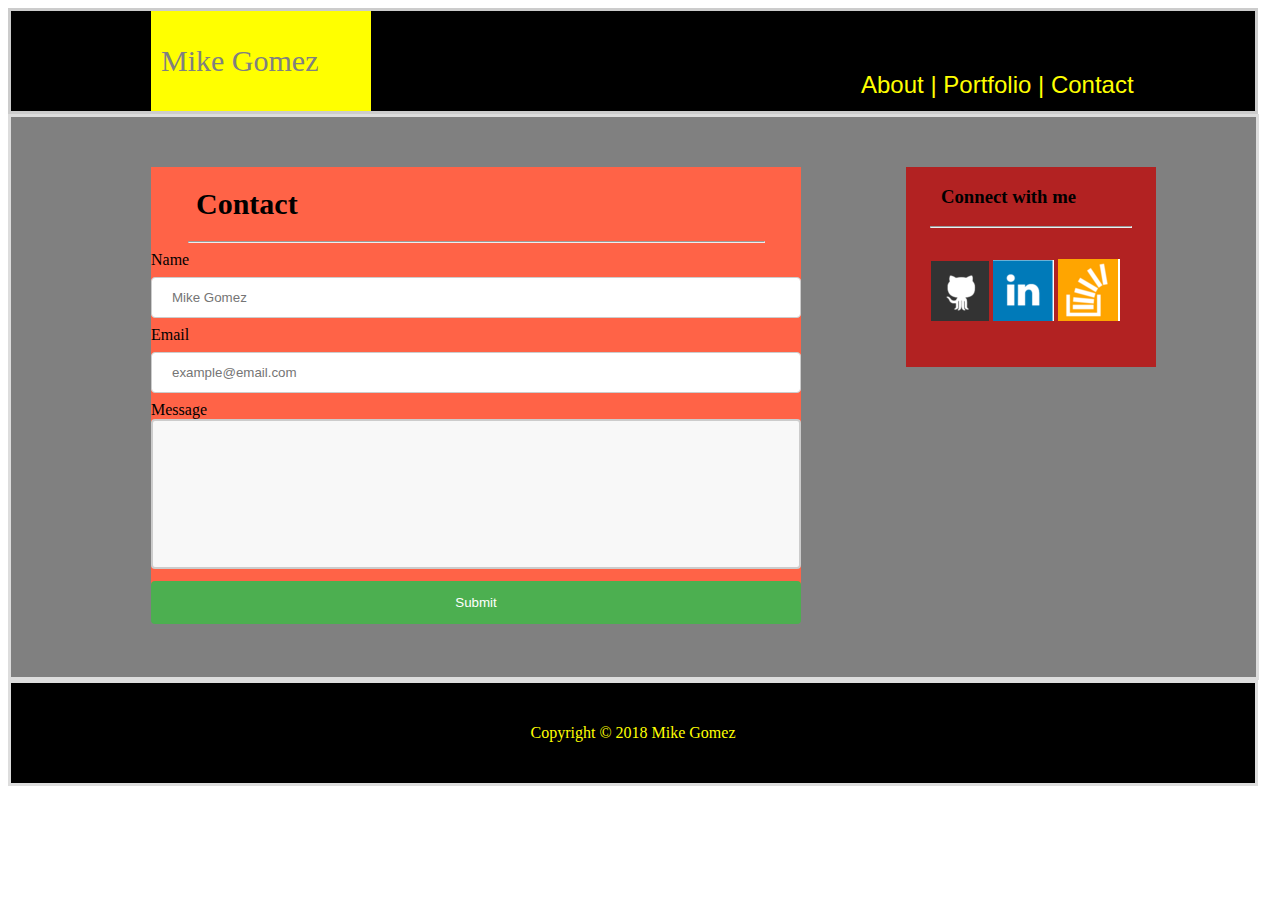
<file: contact.html>
<!DOCTYPE html>

<html>
        <head>
            <title>Contact Page</title>
        <link rel="stylesheet" href="./assets/css/portfolio.css">
        </head>
        <body>
        <nav class="container1">
            <div class="name">Mike Gomez</div>
                <div class="navmenu">
                    <a href="./index.html">About   |</a>   
                        <a href="./portfolio.html">Portfolio   |</a>  
                             <a href="./contact.html">Contact</a> 
                </div>
        </nav>
        
        <section class="backgroundarea">
                <div class="nested1">
                    <h1 class="about1">Contact</h1>
                    <hr width= "575px">
                    <form action="/action_page.php">
                          <label for="fname">Name</label>
                          <input type="text" id="fname" name="firstname" placeholder="Mike Gomez">
                      
                          <label for="lname">Email</label>
                          <input type="text" id="lname" name="lastname" placeholder="example@email.com">
                          <label for="textbox1">Message</label>
                          <textarea></textarea>
                                                 
                          <input type="submit" value="Submit">
                    </form>
                 </div>
           
                <sidebar class="sidebar1">
                        <h3 class="header3">Connect with me</h3>
                        <hr width="200px">
                        <a href="https://github.com/mikegomez"><img id="sidebarimage" src="./assets/images/github1.png"></a> 
                        <a href="https://www.linkedin.com/in/miguel-mike-gomez-2b64aa14/"> <img src="./assets/images/linkedin1.png"></a>
                        <a href="https://stackoverflow.com/users/8840848/miguel"><img src="./assets/images/stackoverflow.png"></a>
                    </sidebar>
        
        </section>
        <footer class="footy">
        
            <p id="footer1">Copyright &copy; 2018 Mike Gomez</p>
        
        </footer>
        
        
        
        
        </body>
        
        </html>
</file>
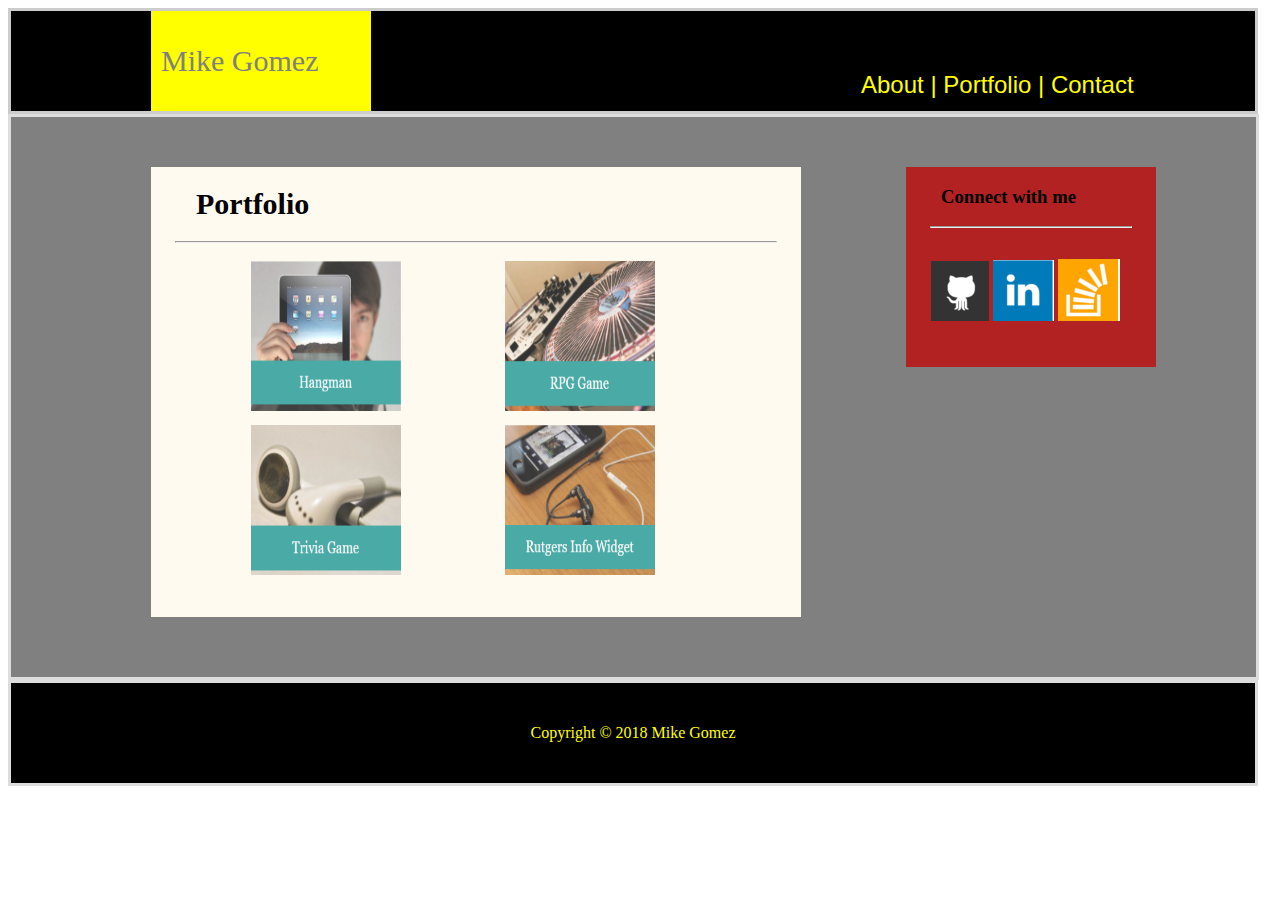
<file: portfolio.html>
<!DOCTYPE html>

<html>
        <head>
            <title>Portfolio</title>
        <link rel="stylesheet" href="./assets/css/portfolio.css">
        </head>
        <body>
        <nav class="container1">
            <div class="name">Mike Gomez</div>
                <div class="navmenu">
                    <a href="./index.html">About   |</a>   
                        <a href="./portfolio.html">Portfolio   |</a>  
                             <a href="./contact.html">Contact</a> 
                </div>
        </nav>
        
        <section class="backgroundarea">
                <div class="nested2">
                    <h1 class="about1">Portfolio</h1>
                    <hr width= "600px">
                    <div class="imagerow1>"><img class="portfolioimages" src="./assets/images/Hangman.png">
                   <img class="portfolioimages" src="./assets/images/RPG game.png"></div>
                   <div class="imagerow2>"> <img class="portfolioimages" src="./assets/images/trivia.png">
                    <img class="portfolioimages" src="./assets/images/Widget.png"></div>
               
                 </div>
           
                <sidebar class="sidebar1">
                        <h3 class="header3">Connect with me</h3>
                        <hr width="200px">
                        <a href="https://github.com/mikegomez"><img id="sidebarimage" src="./assets/images/github1.png"></a> 
                        <a href="https://www.linkedin.com/in/miguel-mike-gomez-2b64aa14/"> <img src="./assets/images/linkedin1.png"></a>
                        <a href="https://stackoverflow.com/users/8840848/miguel"><img src="./assets/images/stackoverflow.png"></a>
                    </sidebar>
        
        </section>
        <footer class="footy">
        
            <p id="footer1">Copyright &copy; 2018 Mike Gomez</p>
        
        </footer>
        
        
        
        
        </body>
        
        </html>
</file>
<file: assets/css/portfolio.css>
.container1 {

    width: 1244px;
    height: 100px;
    background-color: black;
    display: flex;
    flex-direction: row;
    border-color: #cccccc;
    border-style: solid;
    margin: 0px;
   

}

.name {
    height: 80px;
    width: 200px;
    color: grey;
    margin-left: 140px;
    padding: 10px;
    background-color: yellow;
    font-size: 30px;
    display: flex;
    align-items: center;
    font-family: 'Georgia', Times, Times New Roman, serif;
    
}

.backgroundarea {

    background-color: gray;
    width: 1245px;
    height: 560px;
    position: relative;
    border-style: solid;
    border-color: #dddddd;
 
}

.navmenu {
    margin-left: 430px;
    padding: 60px;
    color: yellow;
    font-size: 24px;
    font-family: 'Arial', 'Helvetica Neue', Helvetica, sans-serif;
  
}

.nested1 {
    position: absolute;
    width: 650px;
    height: 450px;
    background-color: tomato;
    margin-left: 140px;
    margin-top: 50px;

}


.nested2 {
    position: absolute;
    width: 650px;
    height: 450px;
    background-color: floralwhite;
    margin-left: 140px;
    margin-top: 50px;

}
.sidebar1 {
    width: 250px;
    height: 200px;
    background-color: firebrick;
    float: right;
    margin-left: 550px;
    margin-top: 50px;
    margin-right: 100px;
    font-family: 'Georgia', Times, Times New Roman, serif;


}

a {
    color: yellow;
    font-family: 'Arial', 'Helvetica Neue', Helvetica, sans-serif;

}

a:link {
    text-decoration: none;
}

#image1 {

    width: 150px;
    height: 150px;
    float: left;
    margin-left: 25px;
    margin-top: 5px;
}

#bio {
    margin-left: 200px;
    line-height: 26px;
    font-family: 'Arial', 'Helvetica Neue', Helvetica, sans-serif;

}

.footy {

    width: 1244px;
    height: 100px;
    border-style: solid;
    border-color: #dddddd;
    background-color: black;
    color: yellow; 
    display: flex;
    align-items: center;
    justify-content: center;
    margin-top: 0;
}

.about1 {

margin-left: 45px;
font-size: 30px;
font-family: 'Georgia', Times, Times New Roman, serif;

}

.header3 {

    font-family: 'Georgia', Times, Times New Roman, serif;
    display: flex;
    align-items: center;
margin-left: 35px;

}

#sidebarimage {

    margin-left: 25px;
    margin-top: 25px;
}

textarea {
    width: 100%;
    height: 150px;
    padding: 12px 20px;
    box-sizing: border-box;
    border: 2px solid #ccc;
    border-radius: 4px;
    background-color: #f8f8f8;
    font-size: 16px;
    resize: none;
}

input[type=text], select {
    width: 100%;
    padding: 12px 20px;
    margin: 8px 0;
    display: inline-block;
    border: 1px solid #ccc;
    border-radius: 4px;
    box-sizing: border-box;
}

input[type=submit] {
    width: 100%;
    background-color: #4CAF50;
    color: white;
    padding: 14px 20px;
    margin: 8px 0;
    border: none;
    border-radius: 4px;
    cursor: pointer;
    
}

input[type=submit]:hover {
    background-color: #45a049;
}

.portfolioimages {
    height: 150px;
    width: 150px;
    margin-left: 100px;
    margin-top: 10px;



}

.imagerow1 {

    width: 100%;
    height: 150px;
    margin-left: 55px;

}

.imagerow2 {
    width: 100%;
    height: 150px;
    margin-left: 25px;

}
</file>
